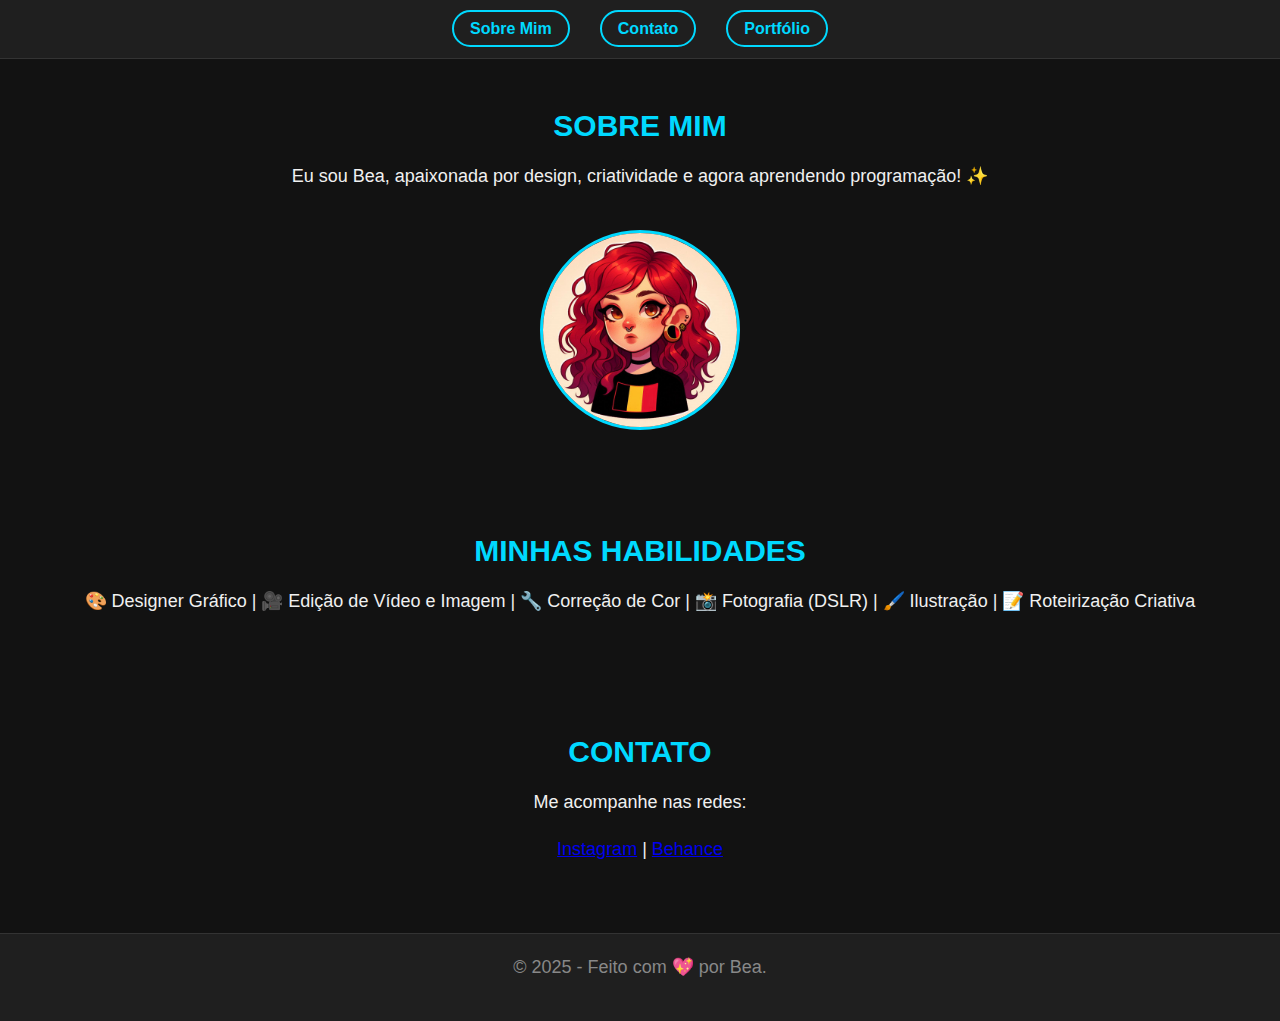
<file: index.html>
<!DOCTYPE html>
<html lang="pt-BR">
<head>
    <meta charset="UTF-8">
    <meta name="viewport" content="width=device-width, initial-scale=1.0">
    <title>Beatriz | Meu Portfólio</title>
    <link rel="stylesheet" href="css/style.css">
</head>
<body>

<header>
    <nav>
  <ul>
    <li><a href="index.html#sobre" class="botao-menu">Sobre Mim</a></li>
    <li><a href="index.html#contato" class="botao-menu">Contato</a></li>
    <li><a href="portfolio.html" class="botao-menu">Portfólio</a></li>
  </ul>
</nav>

</header>

<section id="sobre">
    <h2>SOBRE MIM</h2>
    <p>Eu sou Bea, apaixonada por design, criatividade e agora aprendendo programação! ✨</p>
    <img src="img/Darllin_-_B02.jpg" alt="Foto Bea" class="foto-perfil">
</section>

<section id="Minhas Habilidades">
    <h2>MINHAS HABILIDADES</h2>
    <p>🎨 Designer Gráfico | 🎥 Edição de Vídeo e Imagem |
🔧 Correção de Cor | 📸 Fotografia (DSLR) |
🖌️ Ilustração | 📝 Roteirização Criativa</p>
</section>

<section id="contato">
    <h2>CONTATO</h2>
    <p>Me acompanhe nas redes:</p>
    <p>
        <a href="https://www.instagram.com/darllintrizi/" target="_blank">Instagram</a> |
        <a href="https://www.behance.net/beatrizmesquita_" target="_blank">Behance</a>
    </p>
</section>

<footer>
    <p>&copy; 2025 - Feito com 💖 por Bea.</p>
</footer>

</body>
</html>
</file>
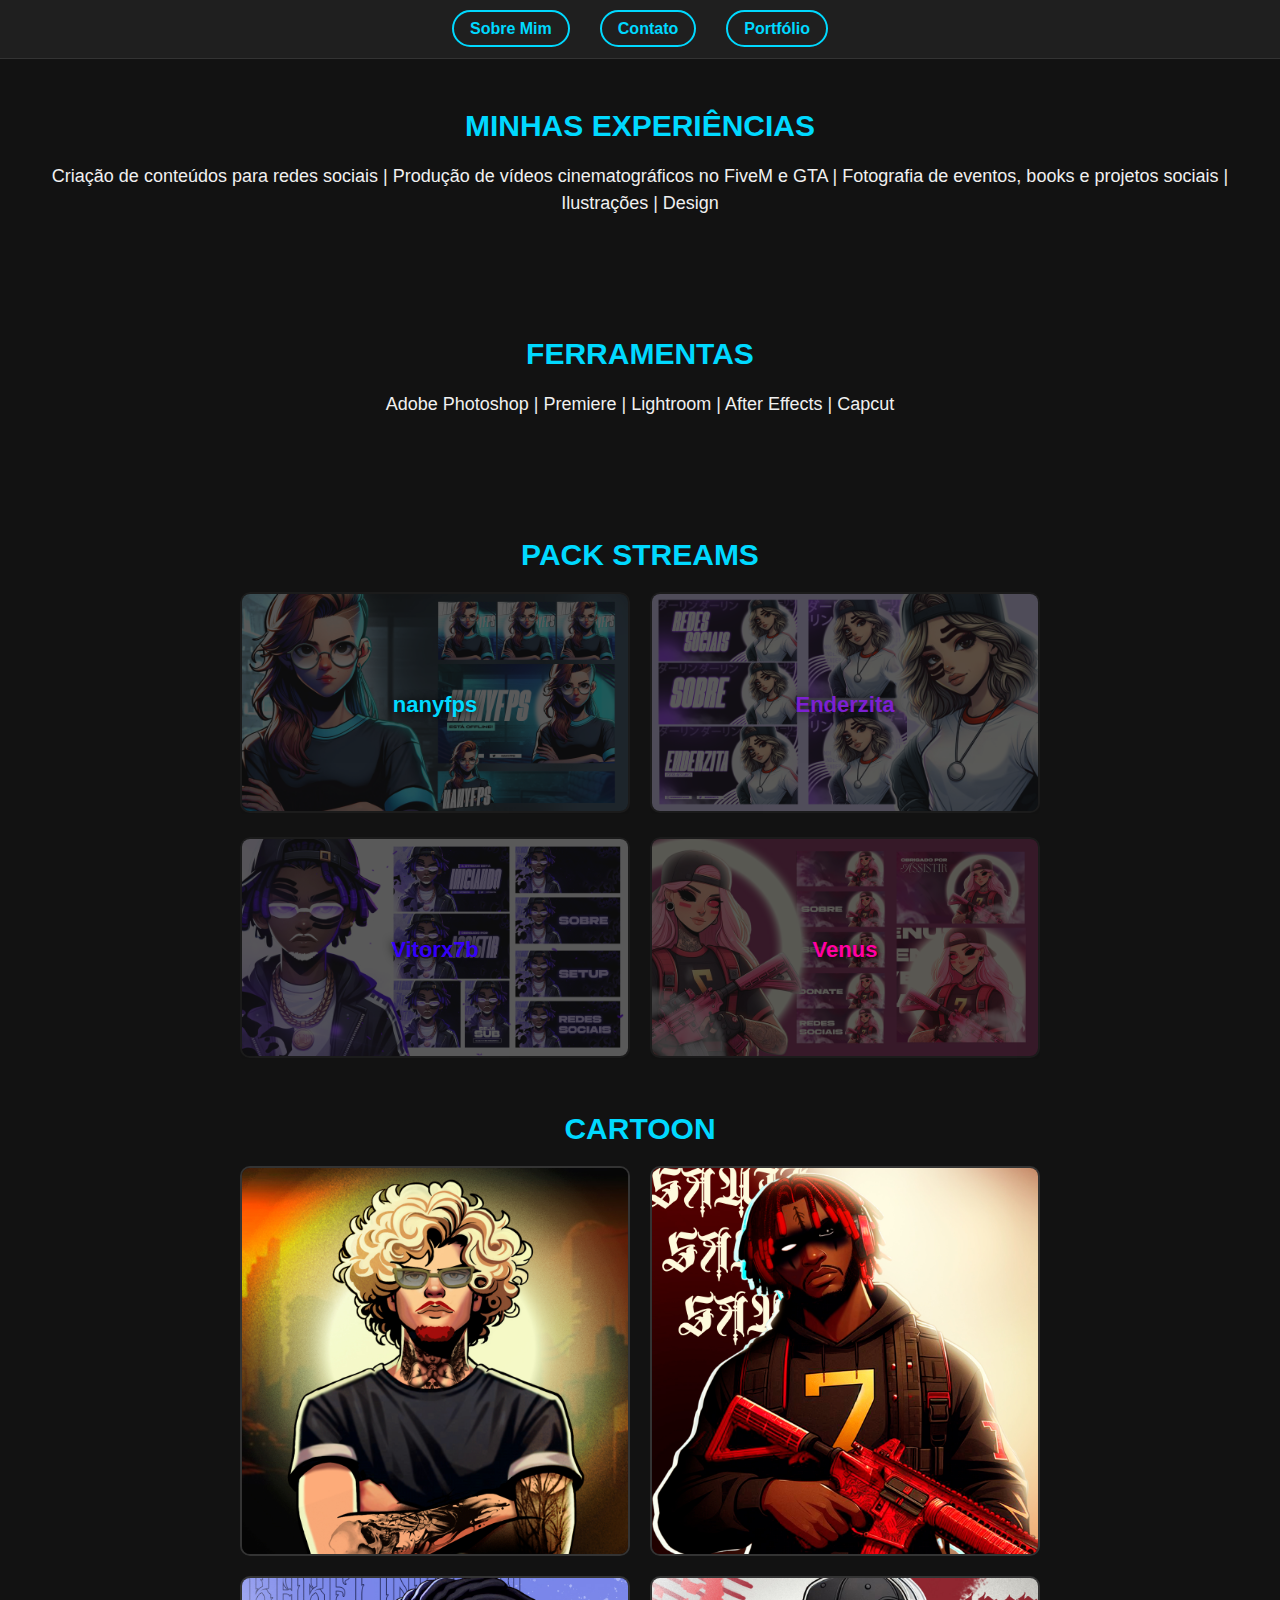
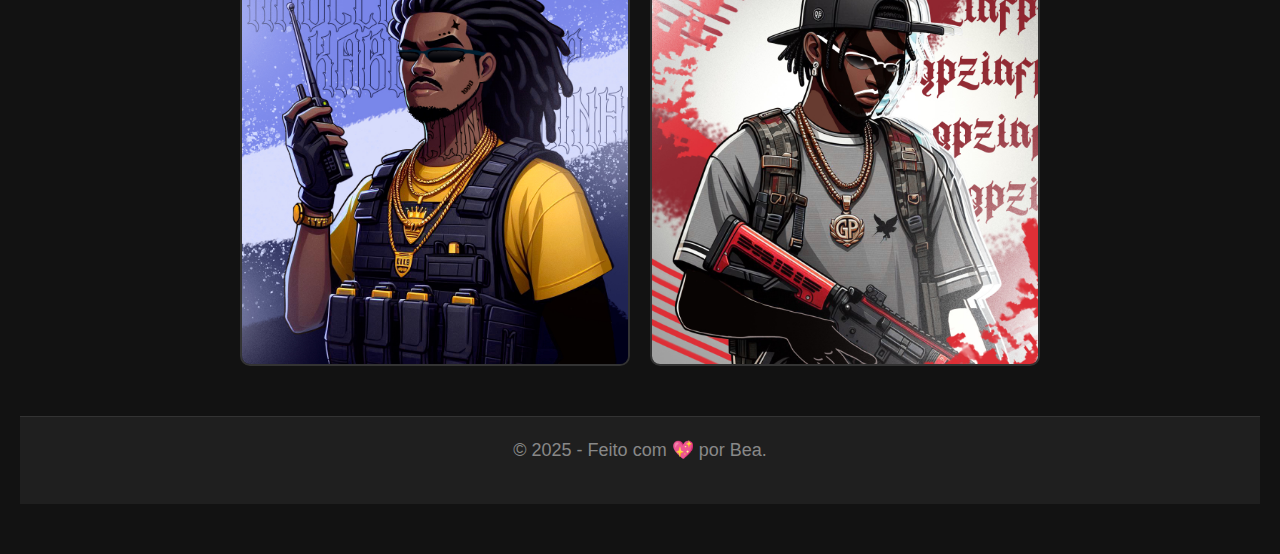
<file: portfolio.html>
<!DOCTYPE html>
<html lang="pt-BR">
<head>
    <meta charset="UTF-8">
    <meta name="viewport" content="width=device-width, initial-scale=1.0">
    <title>Portfólio | Bea</title>
    <link rel="stylesheet" href="css/style.css">
</head>
<body>

<header>
    <nav>
  <ul>
    <li><a href="index.html#sobre" class="botao-menu">Sobre Mim</a></li>
    <li><a href="index.html#contato" class="botao-menu">Contato</a></li>
    <li><a href="portfolio.html" class="botao-menu">Portfólio</a></li>
  </ul>
</nav>
</header>
<section id="Experiência">
    <h2>MINHAS EXPERIÊNCIAS</h2>
    <p>Criação de conteúdos para redes sociais |
        Produção de vídeos cinematográficos no FiveM e GTA |
        Fotografia de eventos, books e projetos sociais |
        Ilustrações |
        Design
    </p>
</section>
<section id="Ferramentas">
    <h2>FERRAMENTAS</h2>
    <p>Adobe Photoshop | Premiere | Lightroom | After Effects | Capcut
    </p>
</section>
<section>
<h2>PACK STREAMS</h2>
<div class="galeria">

    <a href="projeto1.html" class="item-galeria">
        <img src="img/trabalho1.jpg" alt="Trabalho 1">
        <div class="titulo cor1">nanyfps</div>
    </a>

    <a href="projeto2.html" class="item-galeria">
        <img src="img/trabalho2.jpg" alt="Trabalho 2">
        <div class="titulo cor2">Enderzita</div>
    </a>

    <a href="projeto3.html" class="item-galeria">
        <img src="img/trabalho3.jpg" alt="Trabalho 3">
        <div class="titulo cor3">Vitorx7b</div>
    </a>

    <a href="projeto4.html" class="item-galeria">
        <img src="img/trabalho4.jpg" alt="Trabalho 4">
        <div class="titulo cor4">Venus</div>
    </a>

</div>
<section>
   <h2>CARTOON</h2>
    <div class="galeria">
        <img src="img/CARTOON1.jpg" alt="Trabalho 1">
        <img src="img/CARTOON2.jpg" alt="Trabalho 2">
        <img src="img/CARTOON3.jpg" alt="Trabalho 1">
        <img src="img/CARTOON4.jpg" alt="Trabalho 2">
    </div>
</section> 

<footer>
    <p>&copy; 2025 - Feito com 💖 por Bea.</p>
</footer>

</body>
</html>
</file>
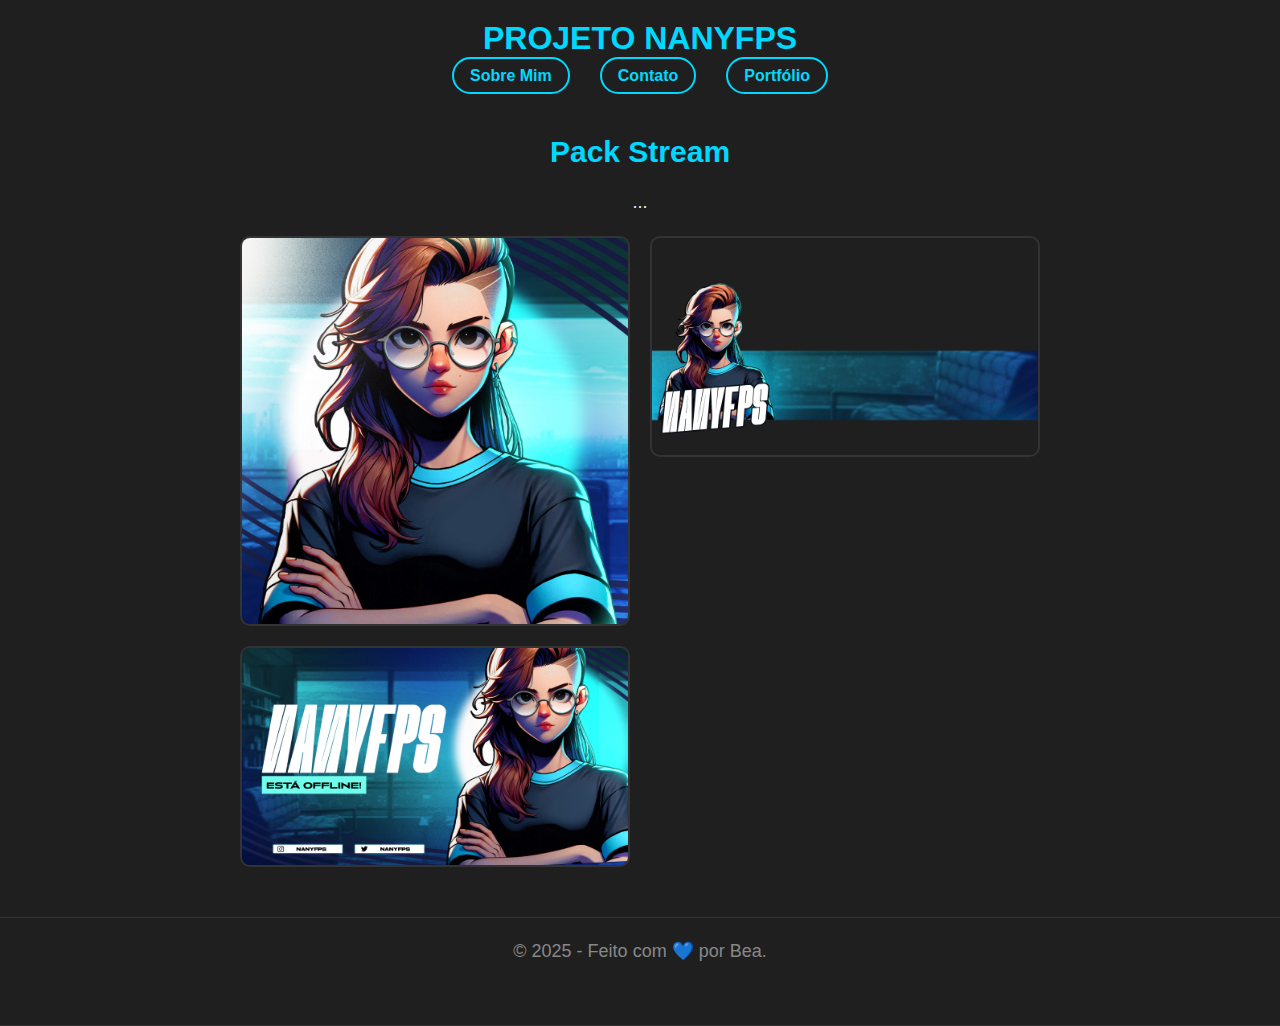
<file: projeto1.html>
<!DOCTYPE html>
<html lang="pt-br">
<head>
    <meta charset="UTF-8">
    <meta name="viewport" content="width=device-width, initial-scale=1.0">
    <title>Nanyfps | Bea</title>
    <link rel="stylesheet" href="css/style.css">
</head>
<body>
<header>
    <h1>PROJETO NANYFPS</h1>
    <nav>
  <ul>
    <li><a href="index.html#sobre" class="botao-menu">Sobre Mim</a></li>
    <li><a href="index.html#contato" class="botao-menu">Contato</a></li>
    <li><a href="portfolio.html" class="botao-menu">Portfólio</a></li>
  </ul>
</nav>

    <section class="container">
        <h2>Pack Stream</h2>
        <p>...</p>

        <div class="galeria">
            <img src="img/nany1.jpg" alt="Imagem do Projeto">
            <img src="img/nany3.png" alt="Imagem do Projeto">
            <img src="img/nany2.jpg" alt="Imagem do Projeto">
        </div>
    </section>

    <footer>
        <p>&copy; 2025 - Feito com 💙 por Bea.</p>
    </footer>

</body>
</html>
</file>
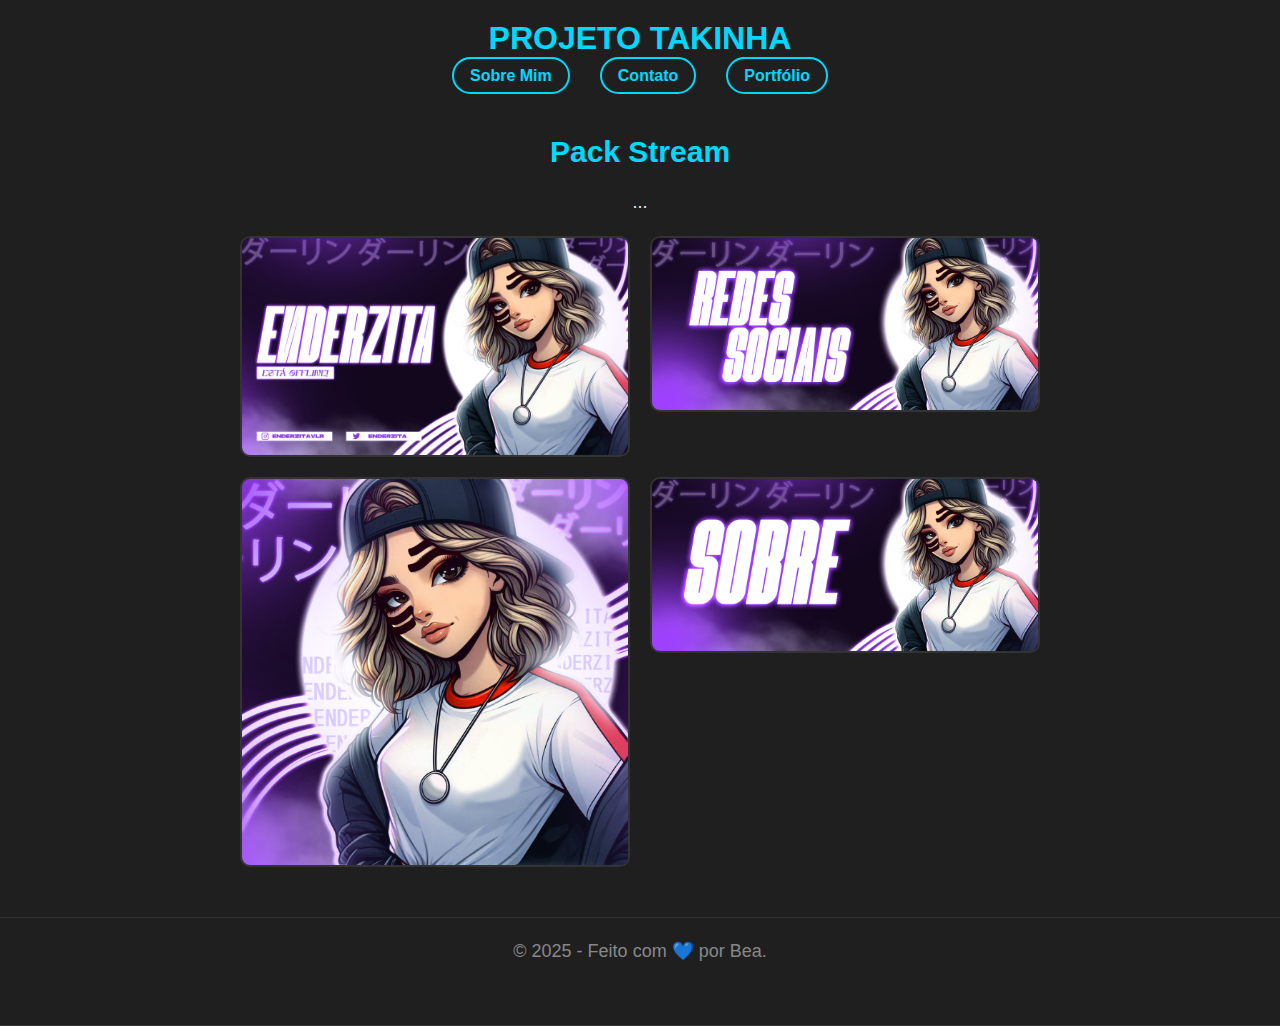
<file: projeto2.html>
<!DOCTYPE html>
<html lang="pt-br">
<head>
    <meta charset="UTF-8">
    <meta name="viewport" content="width=device-width, initial-scale=1.0">
    <title>Takinha | Bea</title>
    <link rel="stylesheet" href="css/style.css">
</head>
<body>
<header>
    <h1>PROJETO TAKINHA</h1>
    <nav>
  <ul>
    <li><a href="index.html#sobre" class="botao-menu">Sobre Mim</a></li>
    <li><a href="index.html#contato" class="botao-menu">Contato</a></li>
    <li><a href="portfolio.html" class="botao-menu">Portfólio</a></li>
  </ul>
</nav>

    <section class="container">
        <h2>Pack Stream</h2>
        <p>...</p>

        <div class="galeria">
            <img src="img/takinha1.jpg" alt="Imagem do Projeto">
            <img src="img/takinha2.jpg" alt="Imagem do Projeto">
            <img src="img/takinha3.jpg" alt="Imagem do Projeto">
            <img src="img/takinha4.jpg" alt="Imagem do Projeto">
        </div>
    </section>

    <footer>
        <p>&copy; 2025 - Feito com 💙 por Bea.</p>
    </footer>

</body>
</html>
</file>
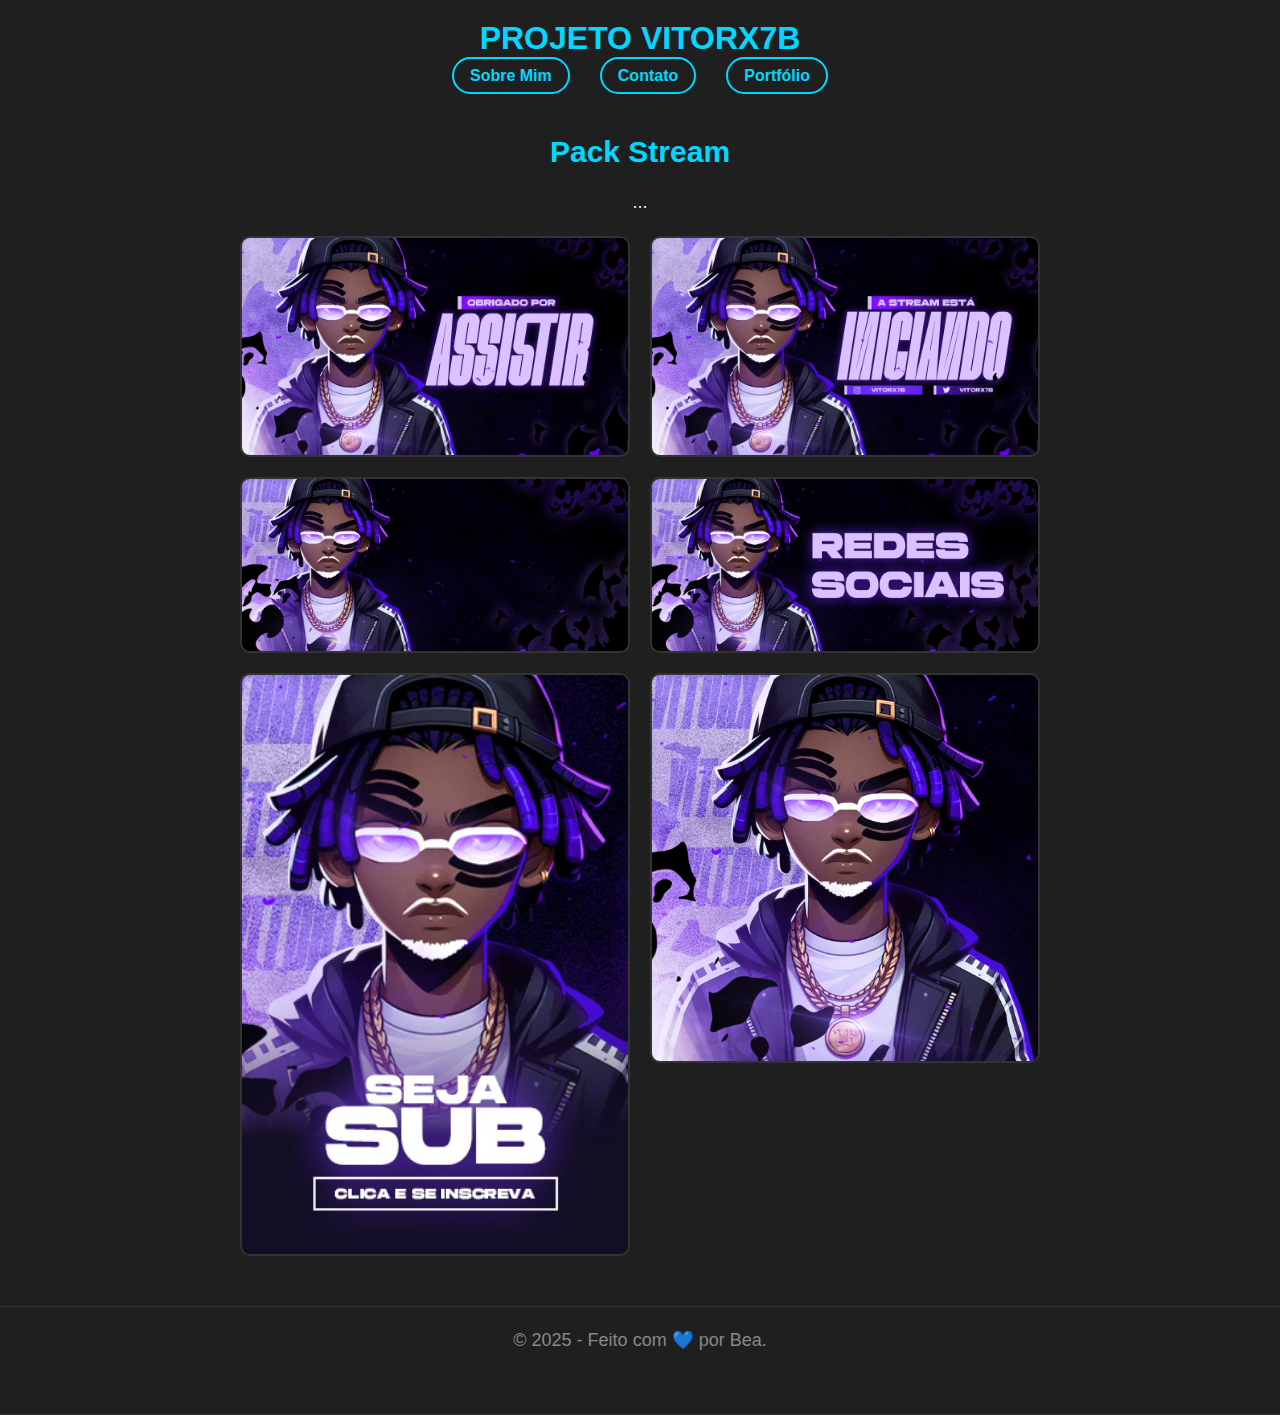
<file: projeto3.html>
<!DOCTYPE html>
<html lang="pt-br">
<head>
    <meta charset="UTF-8">
    <meta name="viewport" content="width=device-width, initial-scale=1.0">
    <title>Vitorx7b | Bea</title>
    <link rel="stylesheet" href="css/style.css">
</head>
<body>
<header>
    <h1>PROJETO VITORX7B</h1>
     <nav>
  <ul>
    <li><a href="index.html#sobre" class="botao-menu">Sobre Mim</a></li>
    <li><a href="index.html#contato" class="botao-menu">Contato</a></li>
    <li><a href="portfolio.html" class="botao-menu">Portfólio</a></li>
  </ul>
</nav>

    <section class="container">
        <h2>Pack Stream</h2>
        <p>...</p>

        <div class="galeria">
            <img src="img/vitor1.jpg" alt="Imagem do Projeto">
            <img src="img/vitor2.jpg" alt="Imagem do Projeto">
            <img src="img/vitor3.jpg" alt="Imagem do Projeto">
            <img src="img/vitor4.jpg" alt="Imagem do Projeto">
            <img src="img/vitor5.jpg" alt="Imagem do Projeto">
            <img src="img/vitor6.jpg" alt="Imagem do Projeto">
        </div>
    </section>

    <footer>
        <p>&copy; 2025 - Feito com 💙 por Bea.</p>
    </footer>

</body>
</html>
</file>
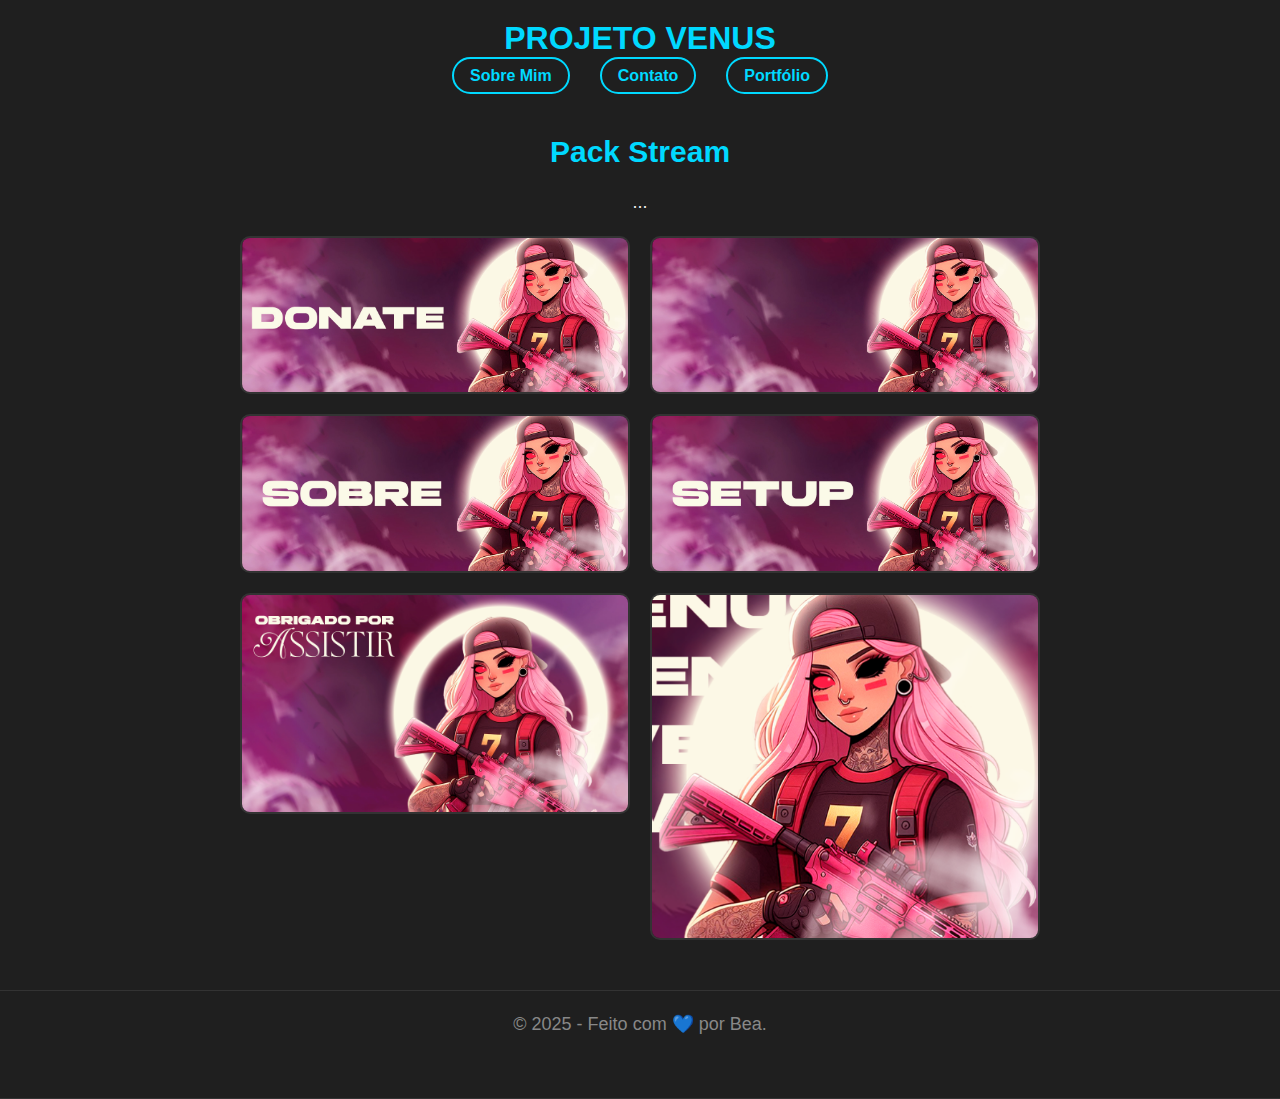
<file: projeto4.html>
<!DOCTYPE html>
<html lang="pt-br">
<head>
    <meta charset="UTF-8">
    <meta name="viewport" content="width=device-width, initial-scale=1.0">
    <title>Venus | Bea</title>
    <link rel="stylesheet" href="css/style.css">
</head>
<body>
<header>
    <h1>PROJETO VENUS</h1>
   <nav>
  <ul>
    <li><a href="index.html#sobre" class="botao-menu">Sobre Mim</a></li>
    <li><a href="index.html#contato" class="botao-menu">Contato</a></li>
    <li><a href="portfolio.html" class="botao-menu">Portfólio</a></li>
  </ul>
</nav>

    <section class="container">
        <h2>Pack Stream</h2>
        <p>...</p>

        <div class="galeria">
            <img src="img/venus5.jpg" alt="Imagem do Projeto">
            <img src="img/venus2.jpg" alt="Imagem do Projeto">
            <img src="img/venus3.jpg" alt="Imagem do Projeto">
            <img src="img/venus4.jpg" alt="Imagem do Projeto">
            <img src="img/venus1.jpg" alt="Imagem do Projeto">
            <img src="img/venus6.png" alt="Imagem do Projeto">
        </div>
    </section>

    <footer>
        <p>&copy; 2025 - Feito com 💙 por Bea.</p>
    </footer>

</body>
</html>
</file>
<file: css/style.css>
/* Reset */
* {
    margin: 0;
    padding: 0;
    box-sizing: border-box;
}

/* Geral */
body {
    background-color: #121212;
    color: #f0f0f0;
    font-family: 'Segoe UI', sans-serif;
}

.container {
    width: 90%;
    max-width: 1200px;
    margin: auto;
}

/* Cabeçalho */
header {
    background-color: #1f1f1f;
    padding: 20px 0;
    text-align: center;
    border-bottom: 1px solid #333;
}

header h1 {
    color: #00d9ff;
    margin-bottom: 10px;
}

nav ul {
    list-style: none;
    display: flex;
    justify-content: center;
    gap: 30px;
}

nav ul li a {
    color: #f0f0f0;
    text-decoration: none;
    transition: color 0.3s;
}

nav ul li a:hover {
    color: #00d9ff;
}

/* Seções */
section {
    text-align: center;
    padding: 50px 20px;
}

h2 {
    color: #00d9ff;
    margin-bottom: 20px;
    font-size: 30px;
}

p {
    margin-bottom: 20px;
    font-size: 18px;
    line-height: 1.5;
}

/* Foto perfil */
.foto-perfil {
    width: 200px;
    border-radius: 50%;
    border: 3px solid #00d9ff;
    margin-top: 20px;
}

/* Galeria */
.galeria {
    display: grid;
    grid-template-columns: repeat(2, 1fr);
    gap: 20px;
    max-width: 800px;
    margin: 0 auto;
}

.galeria img {
    width: 100%;
    border-radius: 10px;
    border: 2px solid #333;
    transition: transform 0.3s;
}

.galeria img:hover {
    transform: scale(1.05);
}
.item-galeria {
    position: relative;
    overflow: hidden;
    border-radius: 10px;
}

.item-galeria img {
    width: 100%;
    opacity: 0.3;
    transition: 0.3s;
    border-radius: 10px;
}

.item-galeria:hover img {
    opacity: 0.7;
    transform: scale(1.00);
}
/* Base do título em cima da imagem */
.item-galeria .titulo {
    position: absolute;
    top: 50%;
    left: 50%;
    transform: translate(-50%, -50%);
    font-size: 22px;
    font-weight: bold;
    text-shadow: 0 0 10px #000;
    text-align: center;
    pointer-events: none;
}

/* Cores individuais */
.cor1 {
    color: #00d9ff; /* Azul Neon */
}

.cor2 {
    color: #7c20d1; /* Roxo Neon */
}

.cor3 {
    color: #3700fffb; /* Roxo Neon */
}

.cor4 {
    color: #ff00a2; /* Rosa Neon */
}

/* Footer */
footer {
    background-color: #1f1f1f;
    text-align: center;
    padding: 20px;
    border-top: 1px solid #333;
}

footer p {
    color: #888;
}

/* RESPONSIVIDADE */
@media (max-width: 768px) {
    header h1 {
        font-size: 28px;
    }

    nav ul {
        flex-direction: column;
        gap: 10px;
    }

    .galeria {
        grid-template-columns: 1fr;
    }

    section {
        padding: 30px 10px;
    }

    .foto-perfil {
        width: 150px;
    }

    nav ul li a {
        display: inline-block;
        padding: 5px 10px;
    }
}

@media (min-width: 769px) and (max-width: 1024px) {
    .galeria {
        grid-template-columns: repeat(2, 1fr);
    }
}

.botao-menu {
  background-color: transparent;
  color: #00d9ff;
  padding: 8px 16px;
  border: 2px solid #00d9ff;
  border-radius: 50px;
  text-decoration: none;
  font-weight: 600;
  transition: 0.4s;
}

.botao-menu:hover {
  background-color: #00d9ff;
  color: #121212;
  box-shadow: 0 0 8px #00d9ff, 0 0 40px #00d9ff, 0 0 80px #00d9ff;
  transform: scale(0.05);
}
</file>
